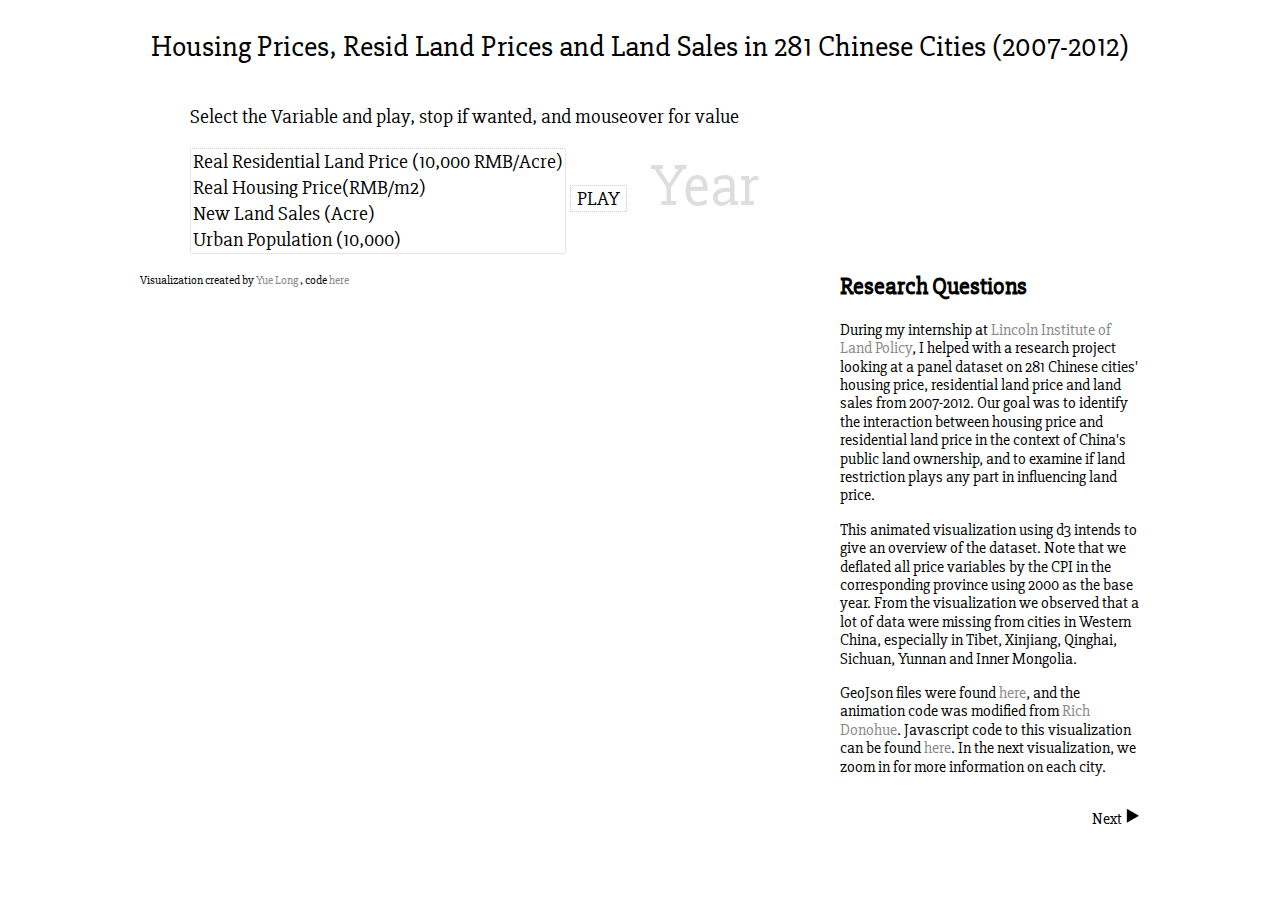
<file: index.html>
<!DOCTYPE html>
<html>
<title>Overview Animation</title>

<head>
    <link rel="stylesheet" type="text/css" href="css/style.css">
    <link rel="stylesheet" type="text/css" href="css/normalize.css">
    <link href='https://fonts.googleapis.com/css?family=Slabo+27px' rel='stylesheet' type='text/css'>
    <!-- d3 library -->
    <script type="text/javascript" src="https://d3js.org/d3.v4.js" charset="utf-8"></script>
    <!-- d3-geo library -->
    <script type="text/javascript" src="https://d3js.org/d3-geo.v1.min.js"></script>
    <!-- jquery library -->
    <script src="https://ajax.googleapis.com/ajax/libs/jquery/1.12.2/jquery.min.js"></script>
    <!-- local function -->
    <script type="text/javascript" src="script/function.js"></script>
</head>

<body>
    <div id="wrapper">
        <header>
            <p> Housing Prices, Resid Land Prices and Land Sales in 281 Chinese Cities (2007-2012)</p>
        </header>
        <div id="content">
            <div id="control-line" class="clearfix">
                <p>Select the Variable and play, stop if wanted, and mouseover for value</p>
                <select id="opts" class="control" multiple>
                    <option value="Residential Land Price">Real Residential Land Price (10,000 RMB/Acre)</option>
                    <option value="Housing Price">Real Housing Price(RMB/m2)</option>
                    <option value="New Land Sales">New Land Sales (Acre)</option>
                    <option value="Urban Population">Urban Population (10,000)</option>
                    <option value="Salary">Real Per Capita Income (RMB)</option>
                </select>
                <input name="updateButton" type="button" value="PLAY" onclick="animateMap()" id="button" />
                <span id="clock">Year</span>
            </div>
            <aside>
                <h2>Research Questions</h2>
                <p>During my internship at <a href="http://www.plc.pku.edu.cn/en/">Lincoln Institute of Land Policy</a>, I helped with a research project looking at a panel dataset on 281 Chinese cities' housing price, residential land price and land sales from 2007-2012. Our goal was to identify the interaction between housing price and residential land price in the context of China's public land ownership, and to examine if land restriction plays any part in influencing land price. </p>
                <p>This animated visualization using d3 intends to give an overview of the dataset. Note that we deflated all price variables by the CPI in the corresponding province using 2000 as the base year. From the visualization we observed that a lot of data were missing from cities in Western China, especially in Tibet, Xinjiang, Qinghai, Sichuan, Yunnan and Inner Mongolia. </p>
                <p>GeoJson files were found <a href="https://github.com/zhshi/d3js-footprint">here</a>, and the animation code was modified from <a href="http://bl.ocks.org/rgdonohue/9280446">Rich Donohue</a>. Javascript code to this visualization can be found <a href="https://github.com/katielong/Land_Housing_Price/blob/master/script/script-map-animate.js">here</a>. In the next visualization, we zoom in for more information on each city.</p>
                <p class="right">Next
                    <a href="zoomin.html"><img src="images/right_arrow.png" class="arrow"></a>
                </p>
            </aside>
        </div>
        <footer>
            Visualization created by <a href="https://katielong.github.io/">Yue Long </a>, code <a href="https://github.com/katielong/Land_Housing_Price">here</a>
        </footer>
    </div>
    <script type="text/javascript" src="script/script-map-animate.js"></script>
</body>

</html>
</file>
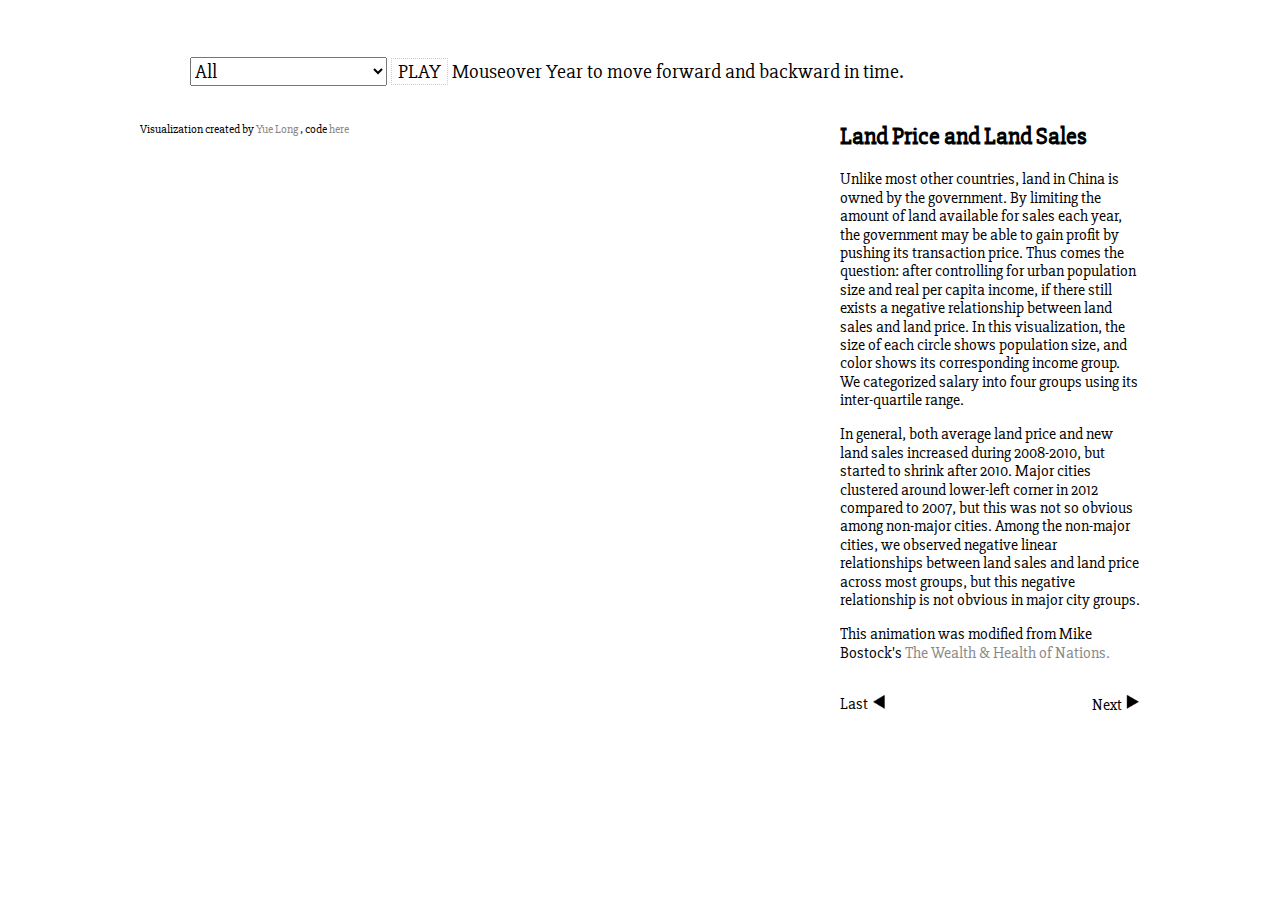
<file: scatter.html>
<!DOCTYPE html>
<html lang="en">
<title>Land Price and Land Sales</title>

<head>
    <meta charset="utf-8">
    <link rel="stylesheet" type="text/css" href="css/style.css">
    <link rel="stylesheet" type="text/css" href="css/normalize.css">
    <link href='https://fonts.googleapis.com/css?family=Slabo+27px' rel='stylesheet' type='text/css'>
    <!-- d3 library -->
    <script type="text/javascript" src="https://d3js.org/d3.v4.js" charset="utf-8"></script>
    <!-- d3-geo library -->
    <script type="text/javascript" src="https://d3js.org/d3-geo.v1.min.js"></script>
    <!-- jQuery library-->
    <script src="https://ajax.googleapis.com/ajax/libs/jquery/1.12.2/jquery.min.js"></script>
    <!-- local function -->
    <script type="text/javascript" src="script/function.js"></script>
</head>

<body>
    <div id="wrapper">
        <div id="content">
            <div id="control-line" class="clearfix">
                <select class="control" id="major">
                    <option>All</option>
                    <option>Only Major Cities</option>
                    <option>Only Non-major Cities</option>
                </select>
                <input name="updateButton" type="button" value="PLAY" onclick="change()" id="button" class="control" />
                <p class="control">Mouseover Year to move forward and backward in time.</p>
            </div>
            <aside>
                <h2>Land Price and Land Sales</h2>
                <p>Unlike most other countries, land in China is owned by the government. By limiting the amount of land available for sales each year, the government may be able to gain profit by pushing its transaction price. Thus comes the question: after controlling for urban population size and real per capita income, if there still exists a negative relationship between land sales and land price. In this visualization, the size of each circle shows population size, and color shows its corresponding income group. We categorized salary into four groups using its inter-quartile range. </p>
                <p>In general, both average land price and new land sales increased during 2008-2010, but started to shrink after 2010. Major cities clustered around lower-left corner in 2012 compared to 2007, but this was not so obvious among non-major cities. Among the non-major cities, we observed negative linear relationships between land sales and land price across most groups, but this negative relationship is not obvious in major city groups. </p>
                <p>This animation was modified from Mike Bostock's <a href="https://bost.ocks.org/mike/nations/">The Wealth & Health of Nations. </a>
                </p>
                <p class="left">Last
                    <a href="zoomin.html"><img src="images/left_arrow.png" class="arrow"></a>
                </p>
                <p class="right">Next
                    <a href="scatter_housing.html"><img src="images/right_arrow.png" class="arrow"></a>
                </p>
            </aside>
        </div>
        <footer>
            Visualization created by <a href="https://katielong.github.io/">Yue Long </a>, code <a href="https://github.com/katielong/Land_Housing_Price">here</a>
        </footer>
    </div>
    <script type="text/javascript" src="script/script-scatter.js"></script>
</body>
</file>
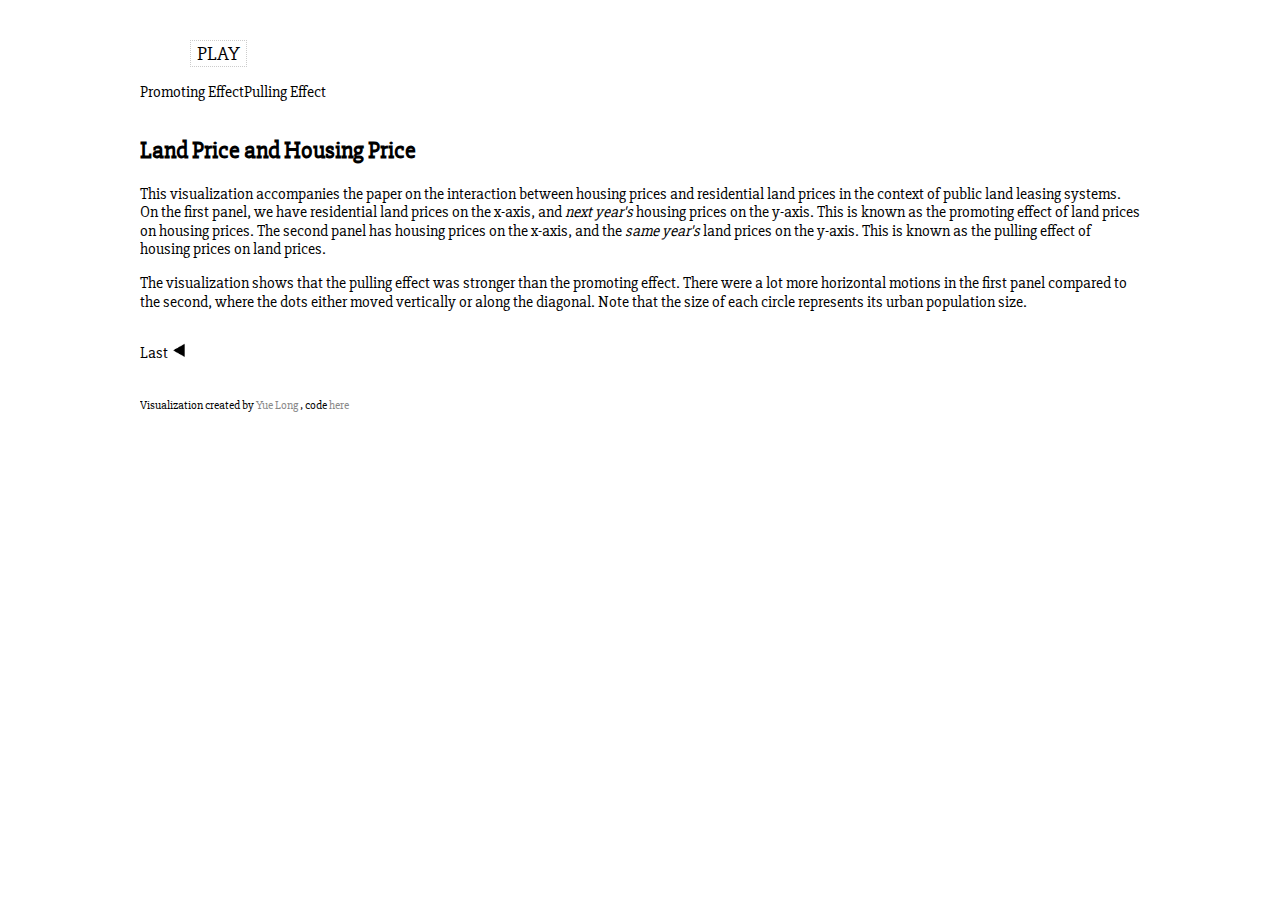
<file: scatter_housing.html>
<!DOCTYPE html>
<html lang="en">
<title>Land Price and Housing Price</title>

<head>
    <meta charset="utf-8">
    <link rel="stylesheet" type="text/css" href="css/style.css">
    <link rel="stylesheet" type="text/css" href="css/normalize.css">
    <link href='https://fonts.googleapis.com/css?family=Slabo+27px' rel='stylesheet' type='text/css'>
    <!-- d3 library -->
    <script type="text/javascript" src="https://d3js.org/d3.v4.js" charset="utf-8"></script>
    <!-- d3-geo library -->
    <script type="text/javascript" src="https://d3js.org/d3-geo.v1.min.js"></script>
    <!-- jQuery library-->
    <script src="https://ajax.googleapis.com/ajax/libs/jquery/1.12.2/jquery.min.js"></script>
    <!-- local function -->
    <script type="text/javascript" src="script/function.js"></script>
</head>

<body>
    <div id="wrapper">
        <div id="control-line" class="clearfix">
            <input name="updateButton" type="button" value="PLAY" onclick="change()" id="button" class="control" />
            <div id="year"></div>
        </div>
        <div id="content" class="clearfix">
            <div id="content1">
                <p>Promoting Effect</p>
            </div>
            <div id="content2">
                <p>Pulling Effect</p>
            </div>
        </div>
        <div id="description" class="clearfix">
            <h2>Land Price and Housing Price</h2>
            <p>This visualization accompanies the paper on the interaction between housing prices and residential land prices in the context of public land leasing systems. On the first panel, we have residential land prices on the x-axis, and <em>next year's</em> housing prices on the y-axis. This is known as the promoting effect of land prices on housing prices. The second panel has housing prices on the x-axis, and the <em>same year's </em> land prices on the y-axis. This is known as the pulling effect of housing prices on land prices. </p>
            <p>The visualization shows that the pulling effect was stronger than the promoting effect. There were a lot more horizontal motions in the first panel compared to the second, where the dots either moved vertically or along the diagonal. Note that the size of each circle represents its urban population size.
            </p>
            <p class="left">Last
                <a href="scatter.html"><img src="images/left_arrow.png" class="arrow"></a>
            </p>
        </div>
        <footer>
            Visualization created by <a href="https://katielong.github.io/">Yue Long </a>, code <a href="https://github.com/katielong/Land_Housing_Price">here</a>
        </footer>
    </div>
    <script type="text/javascript" src="script/script-scatter-housing.js"></script>
</body>
</file>
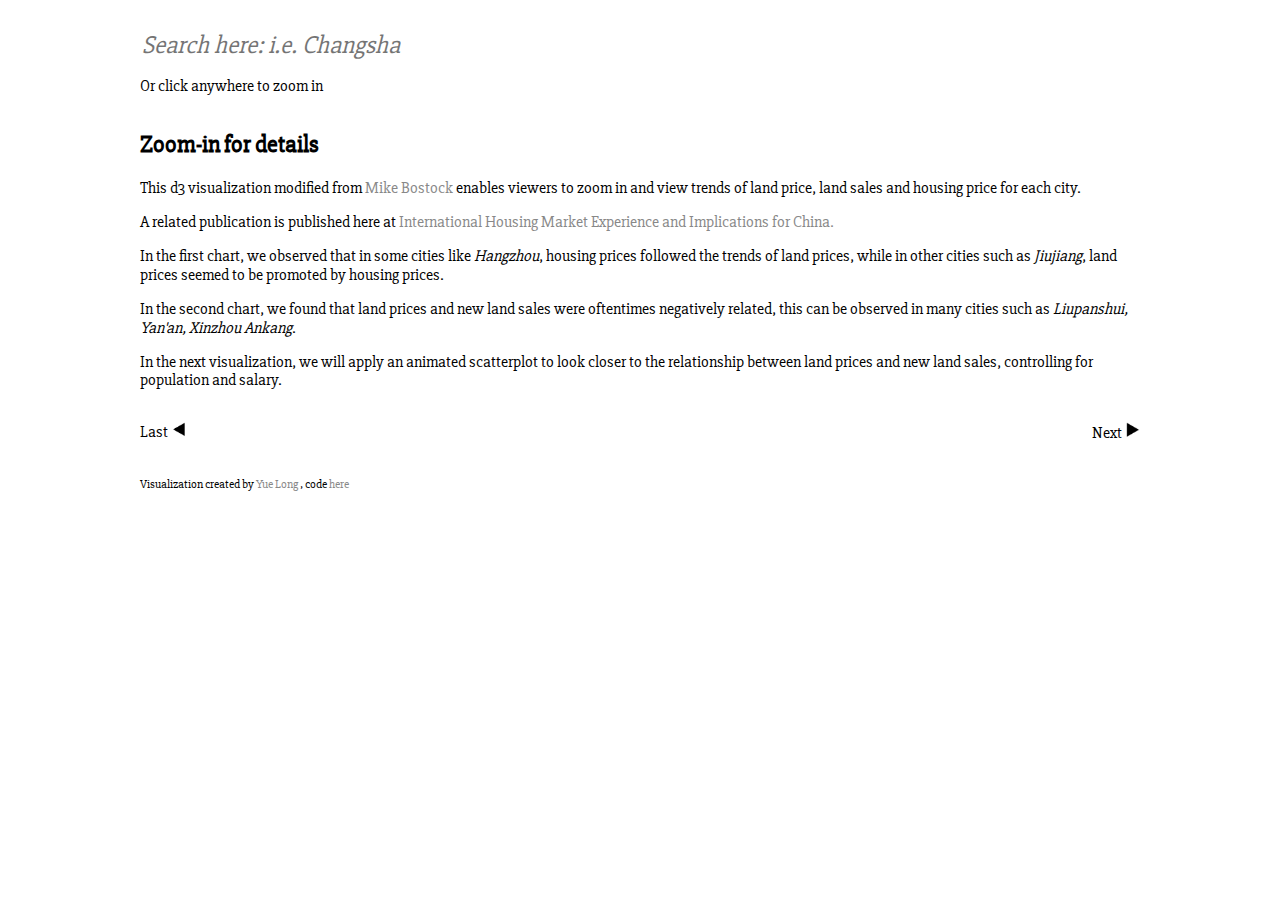
<file: zoomin.html>
<!DOCTYPE html>
<html lang="en">
<title>Zoom-in For Details</title>

<head>
    <meta charset="utf-8">
    <link rel="stylesheet" type="text/css" href="css/style.css">
    <link rel="stylesheet" type="text/css" href="css/normalize.css">
    <link href='https://fonts.googleapis.com/css?family=Slabo+27px' rel='stylesheet' type='text/css'>
    <!-- d3 library -->
    <script type="text/javascript" src="https://d3js.org/d3.v4.js" charset="utf-8"></script>
    <!-- d3-geo library -->
    <script type="text/javascript" src="https://d3js.org/d3-geo.v1.min.js"></script>
    <!-- jquery library -->
    <script src="https://ajax.googleapis.com/ajax/libs/jquery/1.12.2/jquery.min.js"></script>
    <!-- local function -->
    <script type="text/javascript" src="script/function.js"></script>
</head>

<body>
    <div id="wrapper">
        <div id="content" class="clearfix">
            <div class="clearfix">
                <input id="search" placeholder="Search here: i.e. Changsha">
                <p>Or click anywhere to zoom in</p>
            </div>
            <div id="map">
            </div>
            <aside>
                <div id="year-chart1" class="display"></div>
                <div id="year-chart2" class="display"></div>
            </aside>
        </div>
        <div id="description" class="clearfix">
            <h2>Zoom-in for details</h2>
            <p>This d3 visualization modified from <a href="https://bl.ocks.org/mbostock/2206590">Mike Bostock</a> enables viewers to zoom in and view trends of land price, land sales and housing price for each city. </p>
            <p>A related publication is published here at <a href='https://www.taylorfrancis.com/books/e/9780429438141/chapters/10.1201/9780429438141-15'>International Housing Market Experience and Implications for China.</a></p>
            <p>In the first chart, we observed that in some cities like <em>Hangzhou</em>, housing prices followed the trends of land prices, while in other cities such as <em>Jiujiang</em>, land prices seemed to be promoted by housing prices. </p>
            <p>In the second chart, we found that land prices and new land sales were oftentimes negatively related, this can be observed in many cities such as <em>Liupanshui, Yan'an, Xinzhou Ankang</em>.</p>
            <p>In the next visualization, we will apply an animated scatterplot to look closer to the relationship between land prices and new land sales, controlling for population and salary.</p>
            <p class="left">Last
                <a href="index.html"><img src="images/left_arrow.png" class="arrow"></a>
            </p>
            <p class="right">Next
                <a href="scatter.html"><img src="images/right_arrow.png" class="arrow"></a>
            </p>
        </div>
        <footer>
            Visualization created by <a href="https://katielong.github.io/">Yue Long </a>, code <a href="https://github.com/katielong/Land_Housing_Price">here</a>
        </footer>
    </div>
    <script type="text/javascript" src="script/script-zoomin.js"></script>
</body>
</file>
<file: css/style.css>
body {
    font-family: 'Slabo 27px', serif;
}

header {
    display: inline;
    text-align: center;
    font-size: 30px;
    font-style: bold;
}

aside {
    float: right;
    width: 300px;
}

footer {
    font-size: 12px;
    margin: 20px 0;
}

a {
    text-decoration: none;
    color: #888;
}

#wrapper {
    width: 1000px;
    margin: 20px auto;
    margin-top: 30px;
}

.arrow {
    display: inline-block;
    width: 15px;
}

.right {
    float: right;
}

.left {
    float: left;
}


/*control line*/

.control {
    display: inline-block;
    vertical-align: middle;
}

#control-line {
    font-size: 20px;
    margin-top: 40px;
    margin-left: 50px;
}

#button,
#opts {
    background-color: #FFF;
    border: 1px dotted #ccc;
    padding: 0 auto;
}

#clock {
    font-size: 60px;
    color: #ddd;
    padding: 20px;
}

.clearfix:after {
    display: block;
    content: "";
    clear: both;
}


/*animate*/

.counties {
    fill: none;
    stroke: #AAA;
    stroke-width: 0.5px;
    stroke-linejoin: round;
}

.states {
    fill: none;
    stroke: #777;
    stroke-width: 1.5px;
    stroke-linejoin: round;
}

.key path {
    display: none;
}

.key line {
    stroke: #000;
    shape-rendering: crispEdges;
}

#tooltip {
    border: none;
    background-color: #FFF;
    opacity: 0.8;
}

#tooltip label {
    display: block;
    float: left;
    font-style: bold;
    font-size: 20px;
    font-weight: bold;
}

#legend svg {
    float: right;
    clear: both;
}


/*zoomin*/

.background {
    fill: none;
    pointer-events: all;
}

#map {
    float: left;
}

#search {
    border: none;
    font-size: 25px;
    font-style: italic;
    width: 265px;
}

#counties {
    fill: #FFF;
}

.active {
    fill: yellow;
}

rect {
    fill: #777;
    opacity: 0.6;
}

.line2 {
    fill: none;
    stroke: red;
    stroke-width: 1.5px;
}


/*scatter*/

text {
    font-size: 10px;
}

.dot {
    stroke: #000;
}

.axis path,
.axis line,
{
    fill: none;
    stroke: #000;
    shape-rendering: crispEdges;
}

.year.label {
    font-size: 60px;
    fill: #ddd;
    padding: 20px;
}

.overlay {
    fill: none;
    pointer-events: all;
    cursor: ew-resize;
}

#legend-text {
    font-size: 15px;
    padding: 0;
}


/*scatter two*/

.x.label,
.y.label {
    font-size: 14px;
}

#content1,
#content2 {
    float: left;
}

#content1 p,
#content2 p {
    text-align: center;
}

.line {
    fill: none;
    stroke: steelblue;
    stroke-width: 1.5px;
}
</file>
